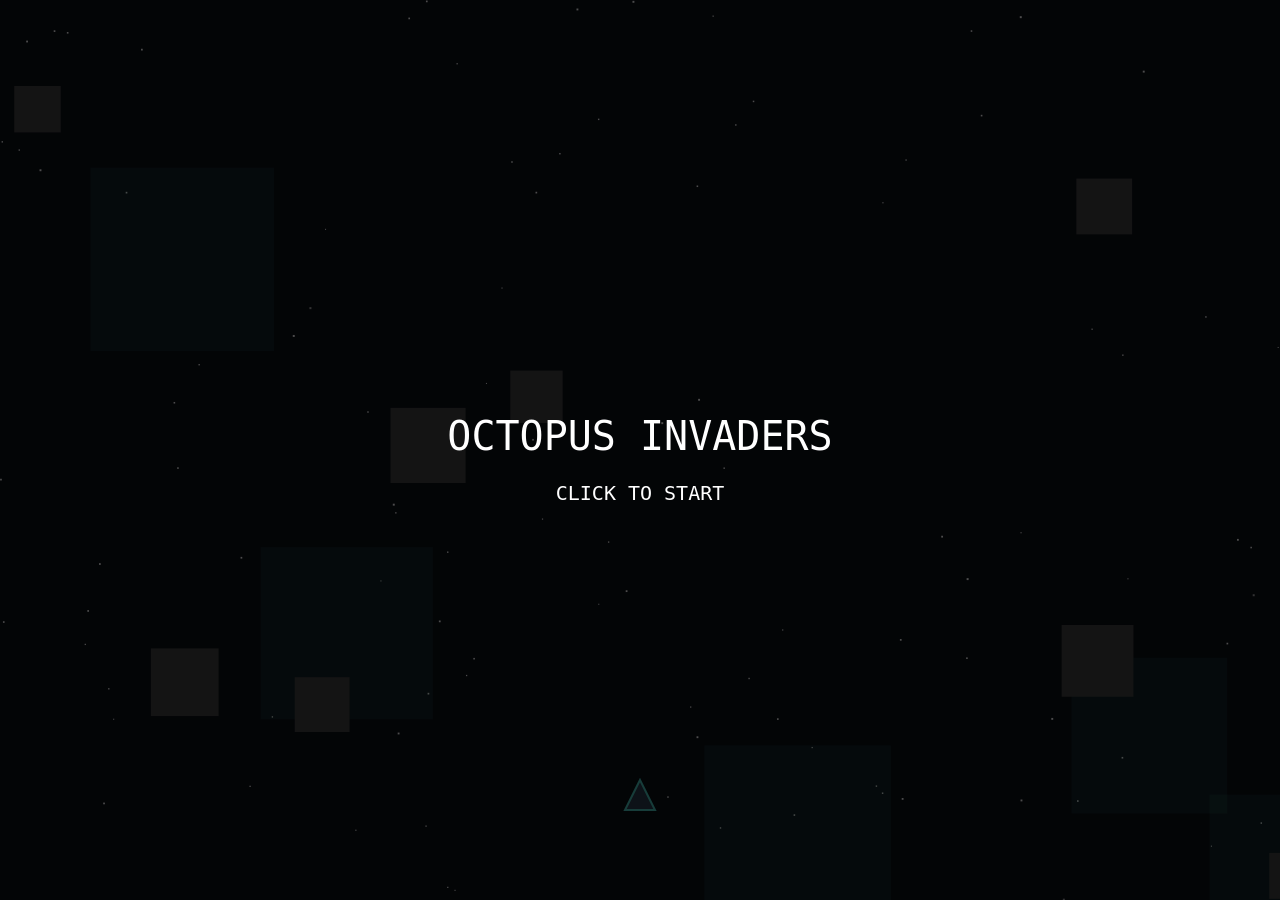
<file: shooter-gamer-gemma4-31b/index.html>
<!DOCTYPE html>
<html lang="en">
<head>
    <meta charset="UTF-8">
    <meta name="viewport" content="width=device-width, initial-scale=1.0">
    <title>Octopus Invaders</title>
    <link rel="stylesheet" href="css/styles.css">
</head>
<body>
    <canvas id="gameCanvas"></canvas>
    <script src="js/config.js"></script>
    <script src="js/audio.js"></script>
    <script src="js/particles.js"></script>
    <script src="js/background.js"></script>
    <script src="js/enemies.js"></script>
    <script src="js/player.js"></script>
    <script src="js/ui.js"></script>
    <script src="js/game.js"></script>
</body>
</html>
</file>
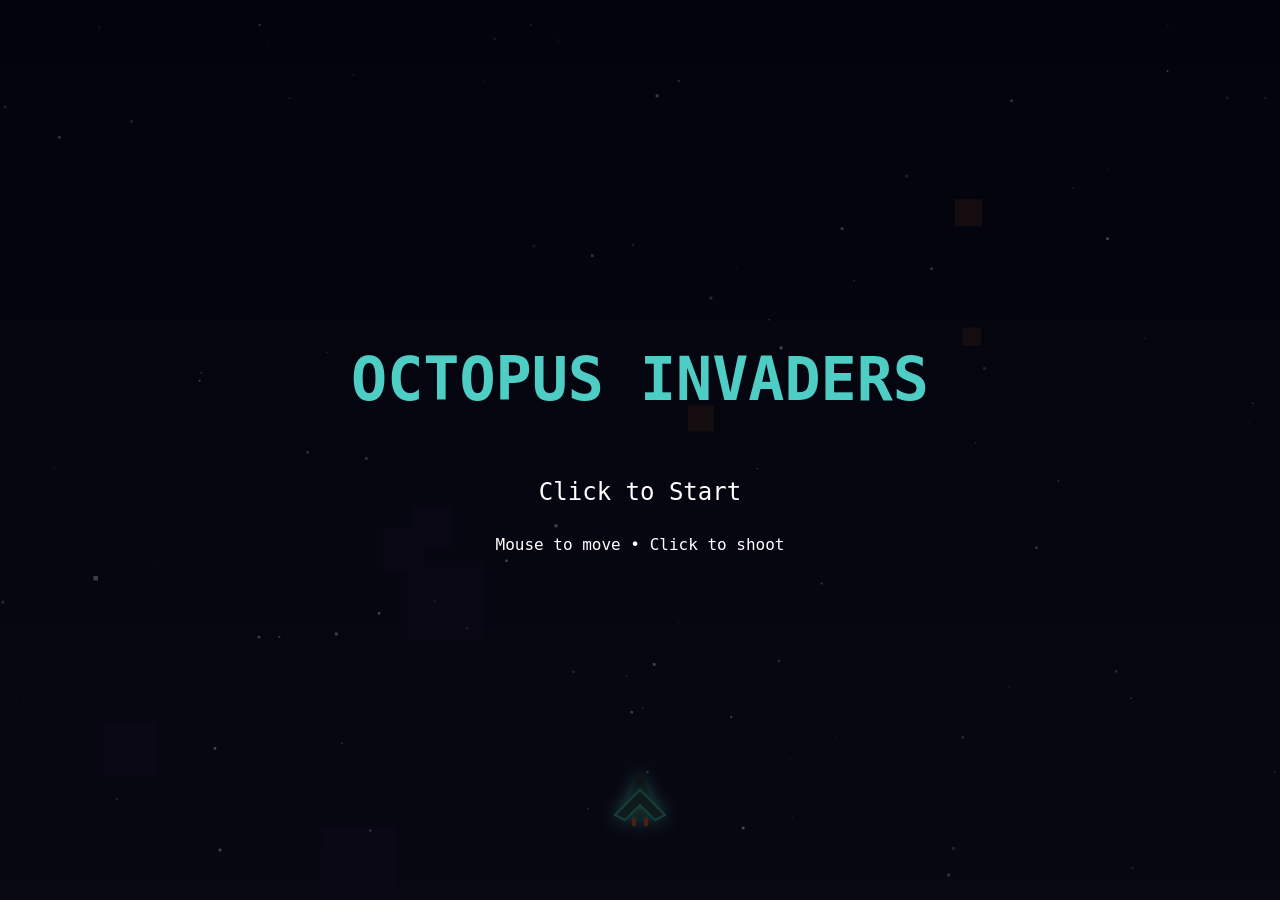
<file: space-shooter-gemma4-8bit/index.html>
<!DOCTYPE html>
<html lang="en">
<head>
    <meta charset="UTF-8">
    <meta name="viewport" content="width=device-width, initial-scale=1.0">
    <title>Octopus Invaders</title>
    <link rel="stylesheet" href="css/styles.css">
</head>
<body>
    <canvas id="gameCanvas"></canvas>

    <!-- Critical Import Order -->
    <script src="js/config.js"></script>
    <script src="js/audio.js"></script>
    <script src="js/particles.js"></script>
    <script src="js/background.js"></script>
    <script src="js/enemies.js"></script>
    <script src="js/player.js"></script>
    <script src="js/ui.js"></script>
    <script src="js/game.js"></script>
</body>
</html>
</file>
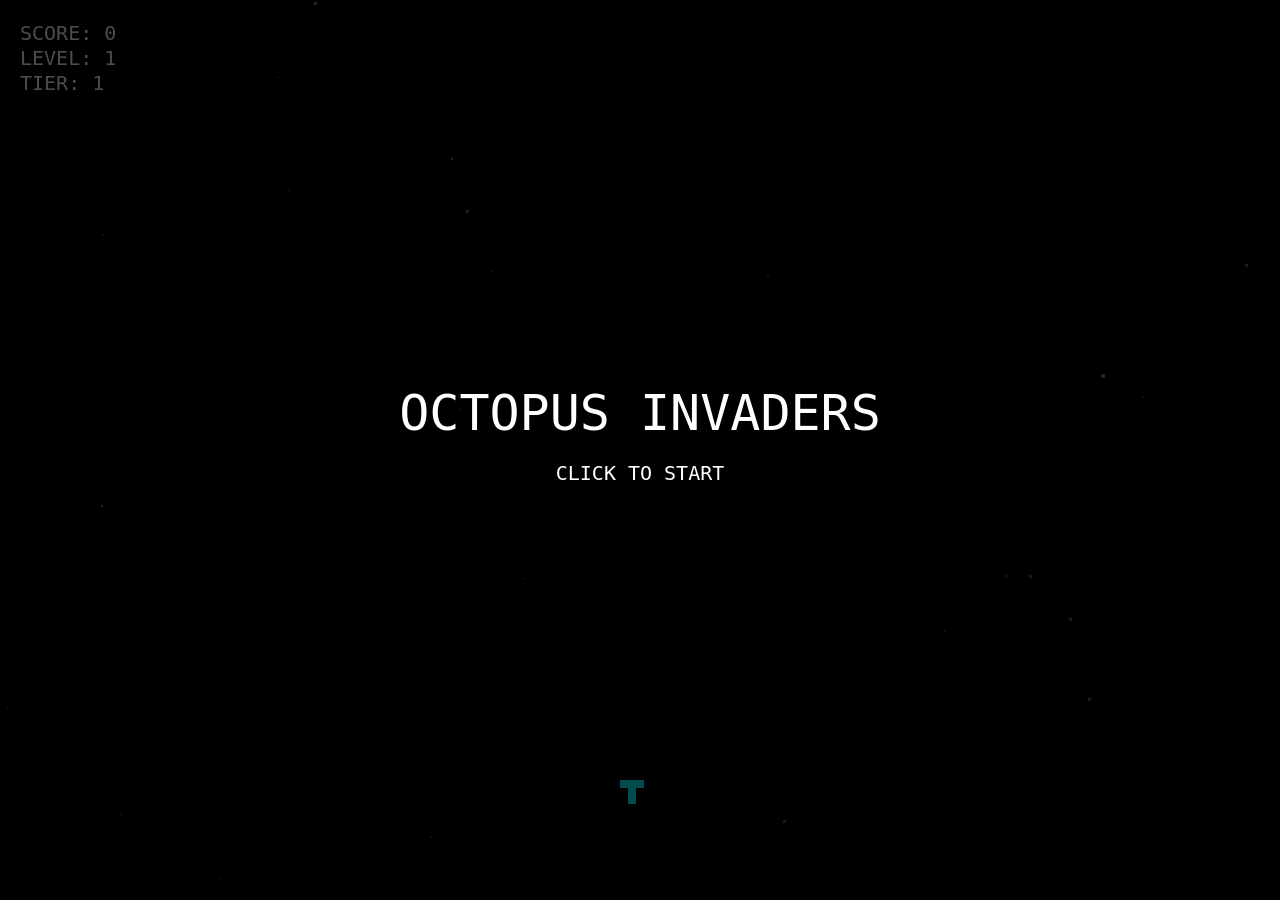
<file: space-shooter-gemma4-octopus/index.html>
<!DOCTYPE html>
<html lang="en">
<head>
    <meta charset="UTF-8">
    <meta name="viewport" content="width=device-width, initial-scale=1.0, maximum-scale=1.0, user-scalable=no">
    <title>Octopus Invaders</title>
    <link rel="stylesheet" href="css/styles.css">
</head>
<body>
    <canvas id="gameCanvas"></canvas>

    <!-- Dependency Order: config > audio > particles > background > enemies > player > ui > game -->
    <script src="js/config.js"></script>
    <script src="js/audio.js"></script>
    <script src="js/particles.js"></script>
    <script src="js/background.js"></script>
    <script src="js/enemies.js"></script>
    <script src="js/player.js"></script>
    <script src="js/ui.js"></script>
    <script src="js/game.js"></script>
</body>
</html>
</file>
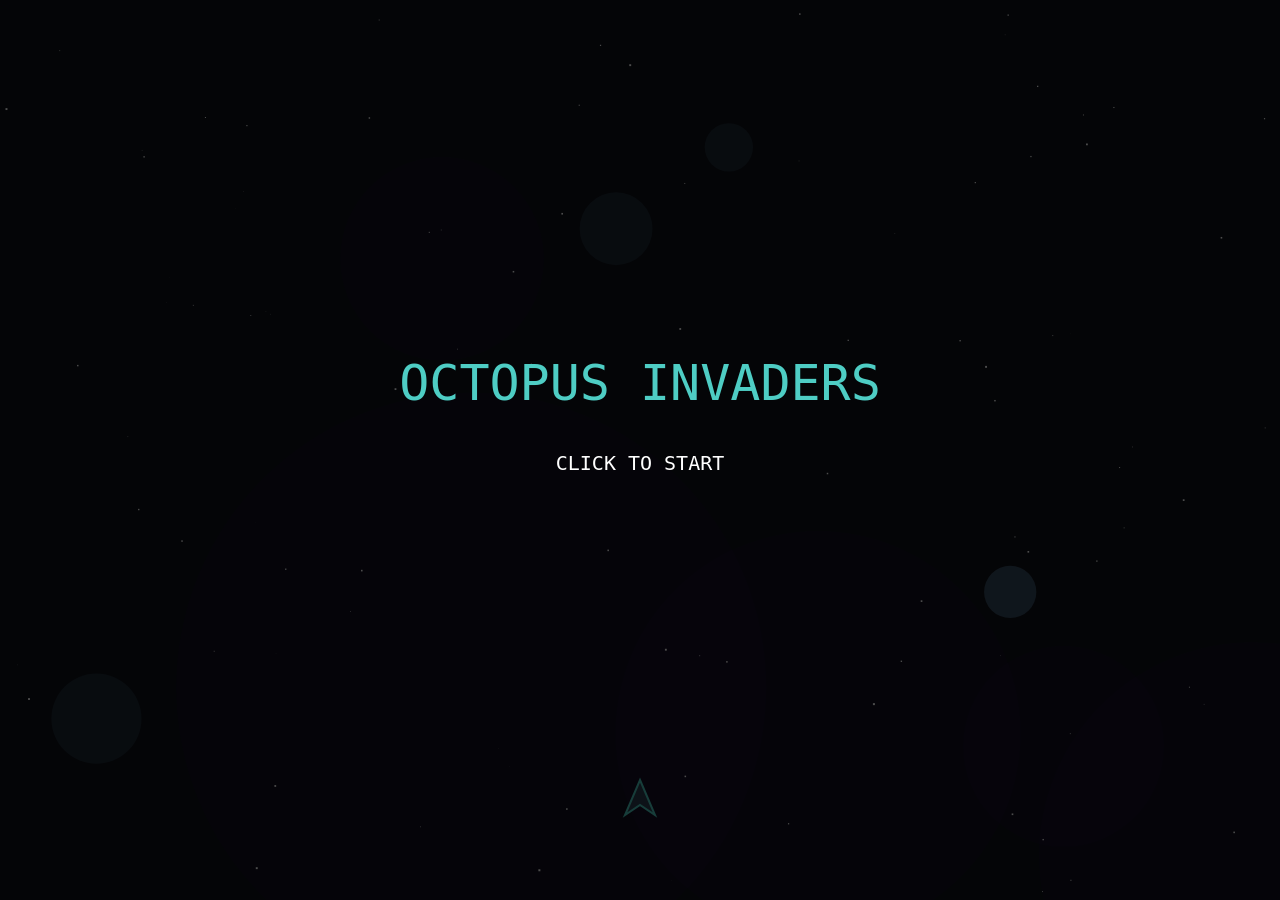
<file: space-shooter-gemma4/index.html>
<!DOCTYPE html>
<html lang="en">
<head>
    <meta charset="UTF-8">
    <meta name="viewport" content="width=device-width, initial-scale=1.0, maximum-scale=1.0, user-scalable=no">
    <title>OCTOPUS INVADERS</title>
    <link rel="stylesheet" href="css/styles.css">
</head>
<body>
    <canvas id="gameCanvas"></canvas>
    <!-- Using type="module" to allow imports/exports -->
    <script type="module" src="js/game.js"></script>
</body>
</html>
</file>
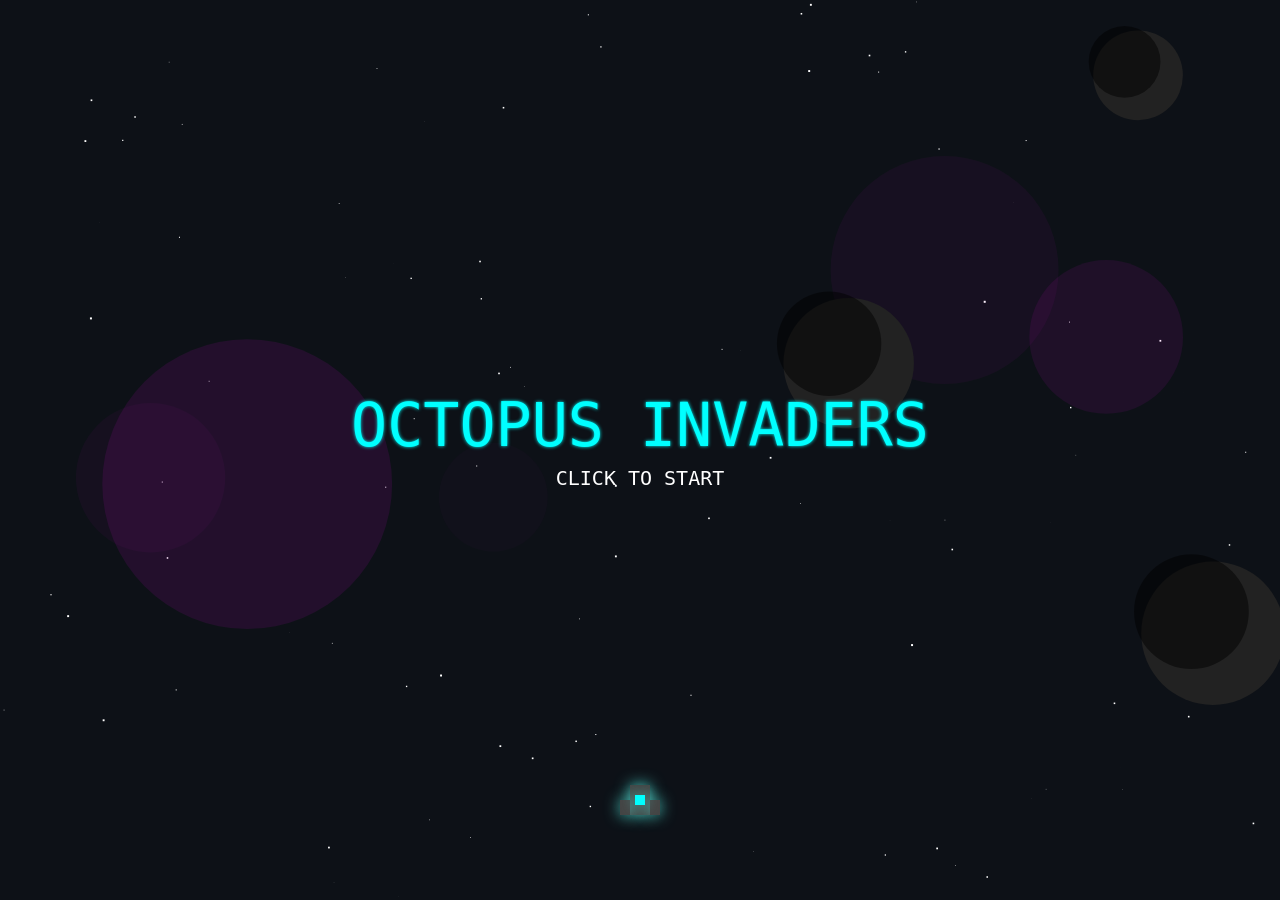
<file: space-shooter-mlx-m1max-notthinking/index.html>
<!DOCTYPE html>
<html lang="en">
<head>
    <meta charset="UTF-8">
    <meta name="viewport" content="width=device-width, initial-scale=1.0">
    <title>Octopus Invaders</title>
    <link rel="stylesheet" href="css/styles.css">
</head>
<body>
    <canvas id="gameCanvas"></canvas>

    <!-- Scripts in dependency order -->
    <script src="js/config.js"></script>
    <script src="js/audio.js"></script>
    <script src="js/particles.js"></script>
    <script src="js/background.js"></script>
    <script src="js/enemies.js"></script>
    <script src="js/player.js"></script>
    <script src="js/ui.js"></script>
    <script src="js/game.js"></script>
</body>
</html>
</file>
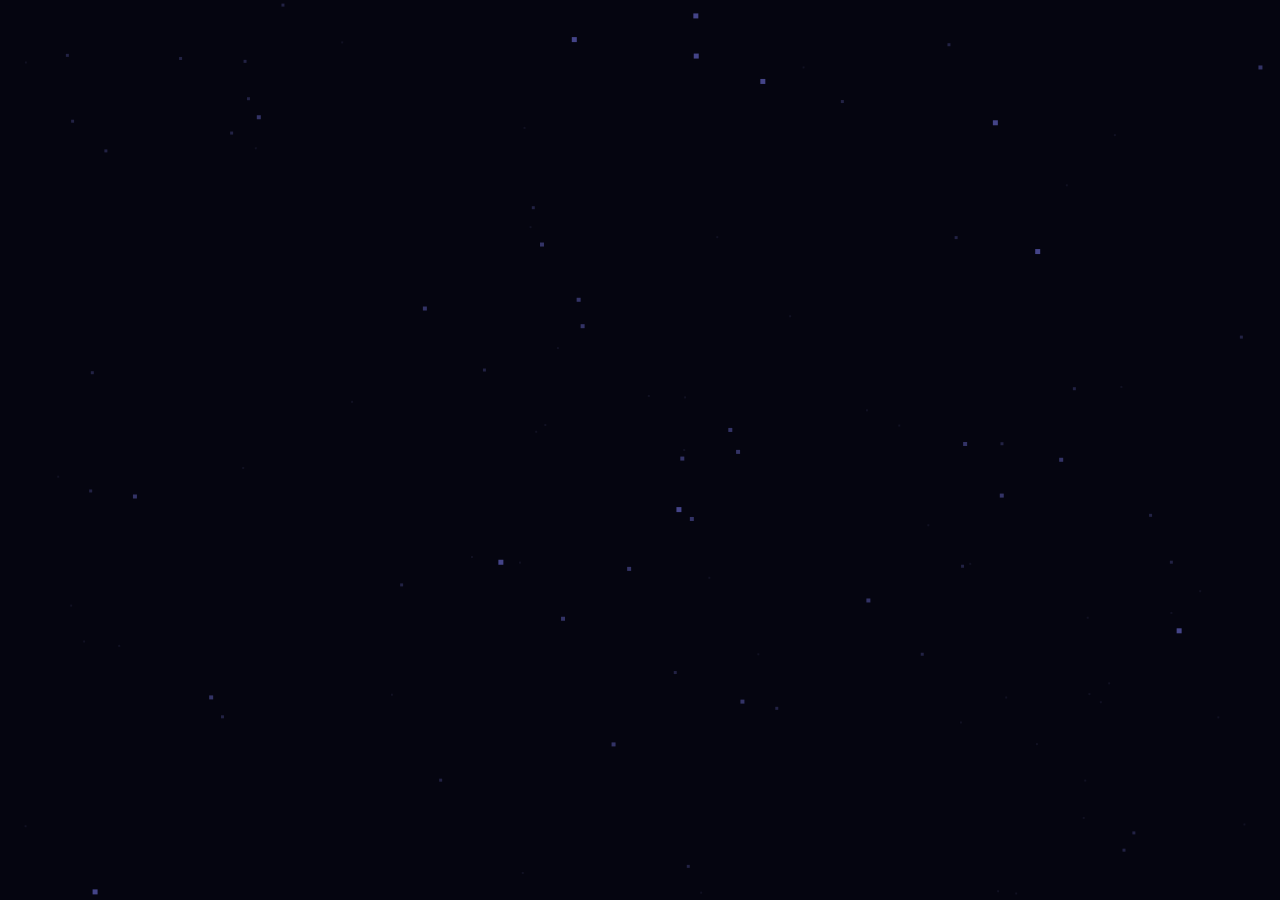
<file: space-shooter-qwen35b-octopus/index.html>
<!DOCTYPE html>
<html lang="en">
<head>
    <meta charset="UTF-8">
    <meta name="viewport" content="width=device-width, initial-scale=1.0">
    <title>Octopus Invaders</title>
    <link rel="stylesheet" href="css/styles.css">
</head>
<body>
    <canvas id="gameCanvas"></canvas>

    <!-- Dependency Order: Config -> Audio -> Particles -> Background -> Enemies -> Player -> UI -> Game -->
    <script src="js/config.js"></script>
    <script src="js/audio.js"></script>
    <script src="js/particles.js"></script>
    <script src="js/background.js"></script>
    <script src="js/enemies.js"></script>
    <script src="js/player.js"></script>
    <script src="js/ui.js"></script>
    <script src="js/game.js"></script>
</body>
</html>
</file>
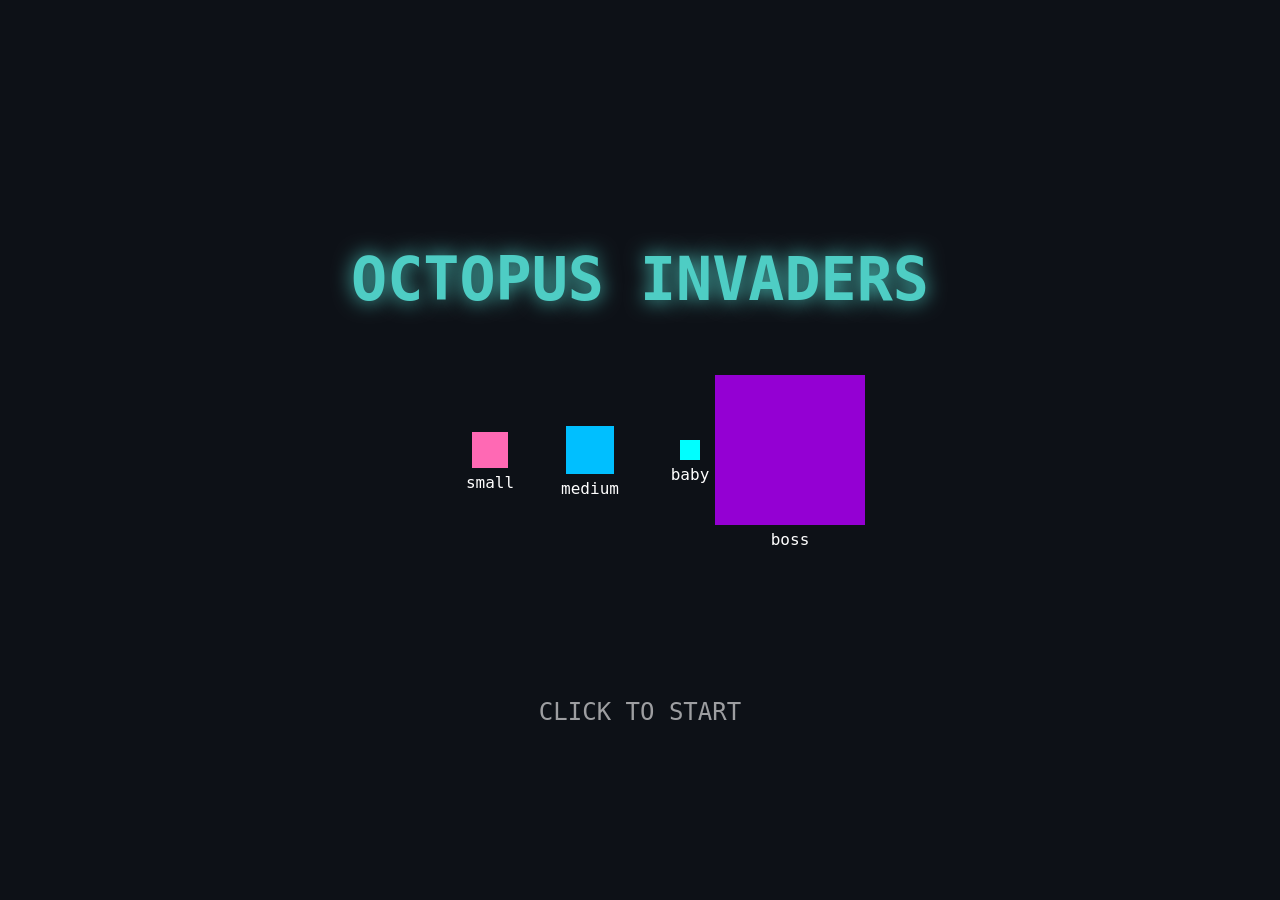
<file: space-shooter/index.html>
﻿<!DOCTYPE html>
<html lang="en">
<head>
    <meta charset="UTF-8">
    <meta name="viewport" content="width=device-width, initial-scale=1.0">
    <title>Octopus Invaders</title>
    <link rel="stylesheet" href="css/styles.css">
</head>
<body>
    <canvas id="gameCanvas"></canvas>
    <script type="module" src="js/game.js"></script>
</body>
</html>
</file>
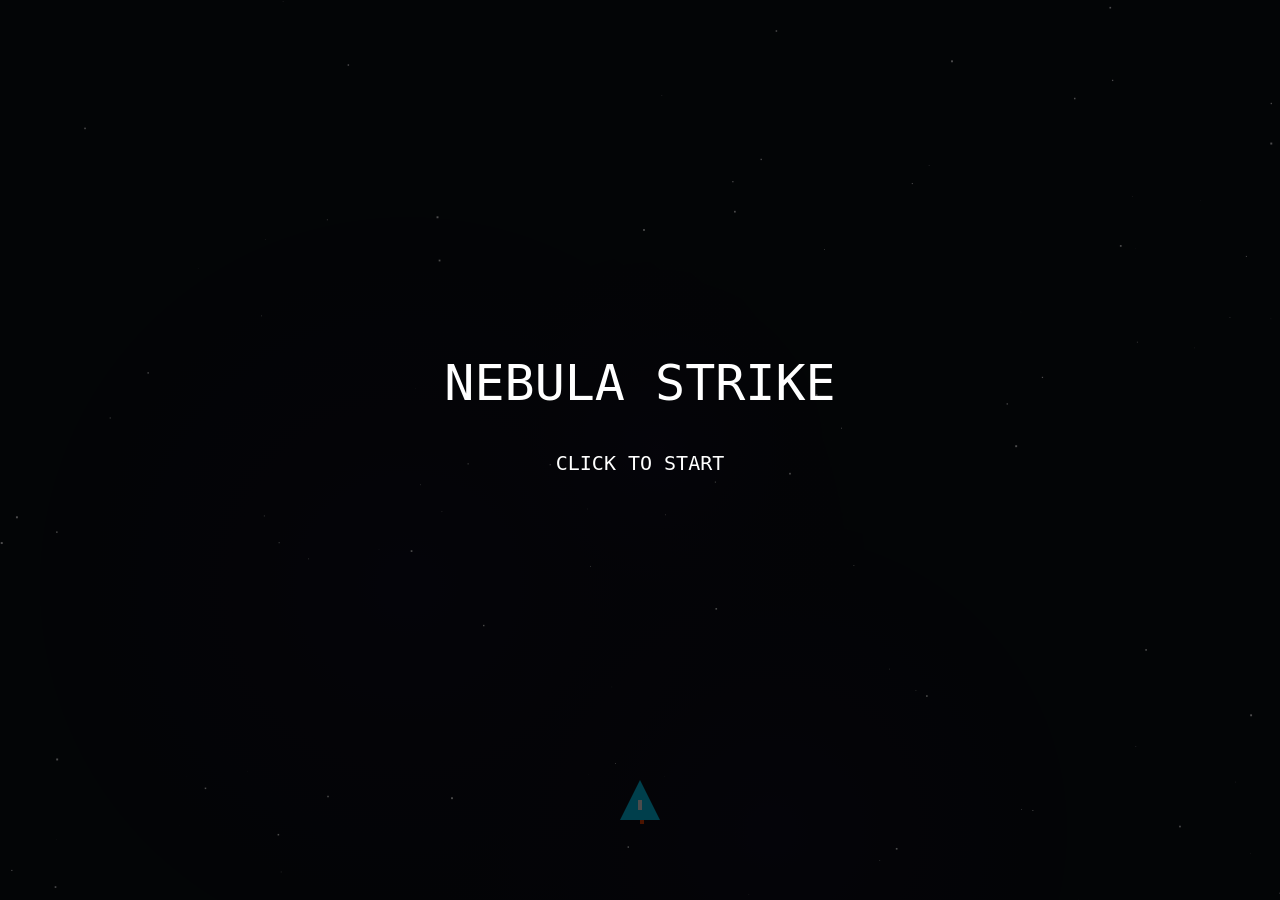
<file: space-shooter-results/space-shooter-gemma4-one-shot/index.html>
<!DOCTYPE html>
<html lang="en">
<head>
    <meta charset="UTF-8">
    <meta name="viewport" content="width=device-width, initial-scale=1.0">
    <title>Nebula Strike</title>
    <link rel="stylesheet" href="css/styles.css">
</head>
<body>
    <canvas id="gameCanvas"></canvas>
    <script src="js/config.js"></script>
    <script src="js/audio.js"></script>
    <script src="js/particles.js"></script>
    <script src="js/background.js"></script>
    <script src="js/enemies.js"></script>
    <script src="js/player.js"></script>
    <script src="js/ui.js"></script>
    <script src="js/game.js"></script>
</body>
</html>
</file>
<file: shooter-gamer-gemma4-31b/css/styles.css>
body, html {
    margin: 0;
    padding: 0;
    width: 100%;
    height: 100%;
    overflow: hidden;
    background-color: #0D1117;
}

canvas {
    display: block;
    cursor: none;
}

* {
    user-select: none;
    -webkit-user-select: none;
}
</file>
<file: space-shooter-gemma4-8bit/css/styles.css>
body, html {
    margin: 0;
    padding: 0;
    width: 100%;
    height: 100%;
    overflow: hidden;
    background-color: #050505;
}

canvas {
    display: block;
    cursor: none;
    image-rendering: pixelated;
}

* {
    user-select: none;
    -webkit-user-select: none;
}
</file>
<file: space-shooter-gemma4-octopus/css/styles.css>
body, html {
    margin: 0;
    padding: 0;
    width: 100%;
    height: 100%;
    overflow: hidden;
    background-color: #000;
}

canvas {
    display: block;
    image-rendering: pixelated;
    cursor: none; /* Hide cursor for immersion */
}

/* Prevent text selection and context menu */
* {
    user-select: none;
    -webkit-user-select: none;
    -webkit-touch-callout: none;
}
</file>
<file: space-shooter-gemma4/css/styles.css>
body, html {
    margin: 0;
    padding: 0;
    width: 100%;
    height: 100%;
    overflow: hidden;
    background-color: #0D1117;
}

canvas {
    display: block;
    image-rendering: pixelated; /* Critical for pixel art style */
    cursor: none; /* Hide cursor during gameplay */
}

* {
    user-select: none;
    -webkit-user-select: none;
}
</file>
<file: space-shooter-mlx-m1max-notthinking/css/styles.css>
body {
    margin: 0;
    padding: 0;
    background-color: #0D1117;
    overflow: hidden; /* Prevent scrollbars */
    user-select: none; /* Prevent text selection */
    cursor: none; /* Hide default cursor during gameplay */
}

canvas {
    display: block;
}
</file>
<file: space-shooter-qwen35b-octopus/css/styles.css>
/* css/styles.css */
body, html {
    margin: 0;
    padding: 0;
    width: 100%;
    height: 100%;
    overflow: hidden;
    background-color: #050510; /* Deep space blue-black */
    user-select: none;
}

canvas {
    display: block;
    cursor: none; /* Hide default cursor for immersion */
}
</file>
<file: space-shooter/css/styles.css>
﻿* {
    margin: 0;
    padding: 0;
    box-sizing: border-box;
}

html, body {
    width: 100%;
    height: 100%;
    overflow: hidden;
    background-color: #0D1117;
    user-select: none;
    -webkit-user-select: none;
    cursor: none;
}

canvas {
    display: block;
    width: 100%;
    height: 100%;
    image-rendering: pixelated;
    image-rendering: crisp-edges;
}
</file>
<file: space-shooter-results/space-shooter-gemma4-one-shot/css/styles.css>
body, html {
    margin: 0;
    padding: 0;
    width: 100%;
    height: 100%;
    overflow: hidden;
    background-color: #0D1117;
    cursor: none;
}

canvas {
    display: block;
}
</file>
